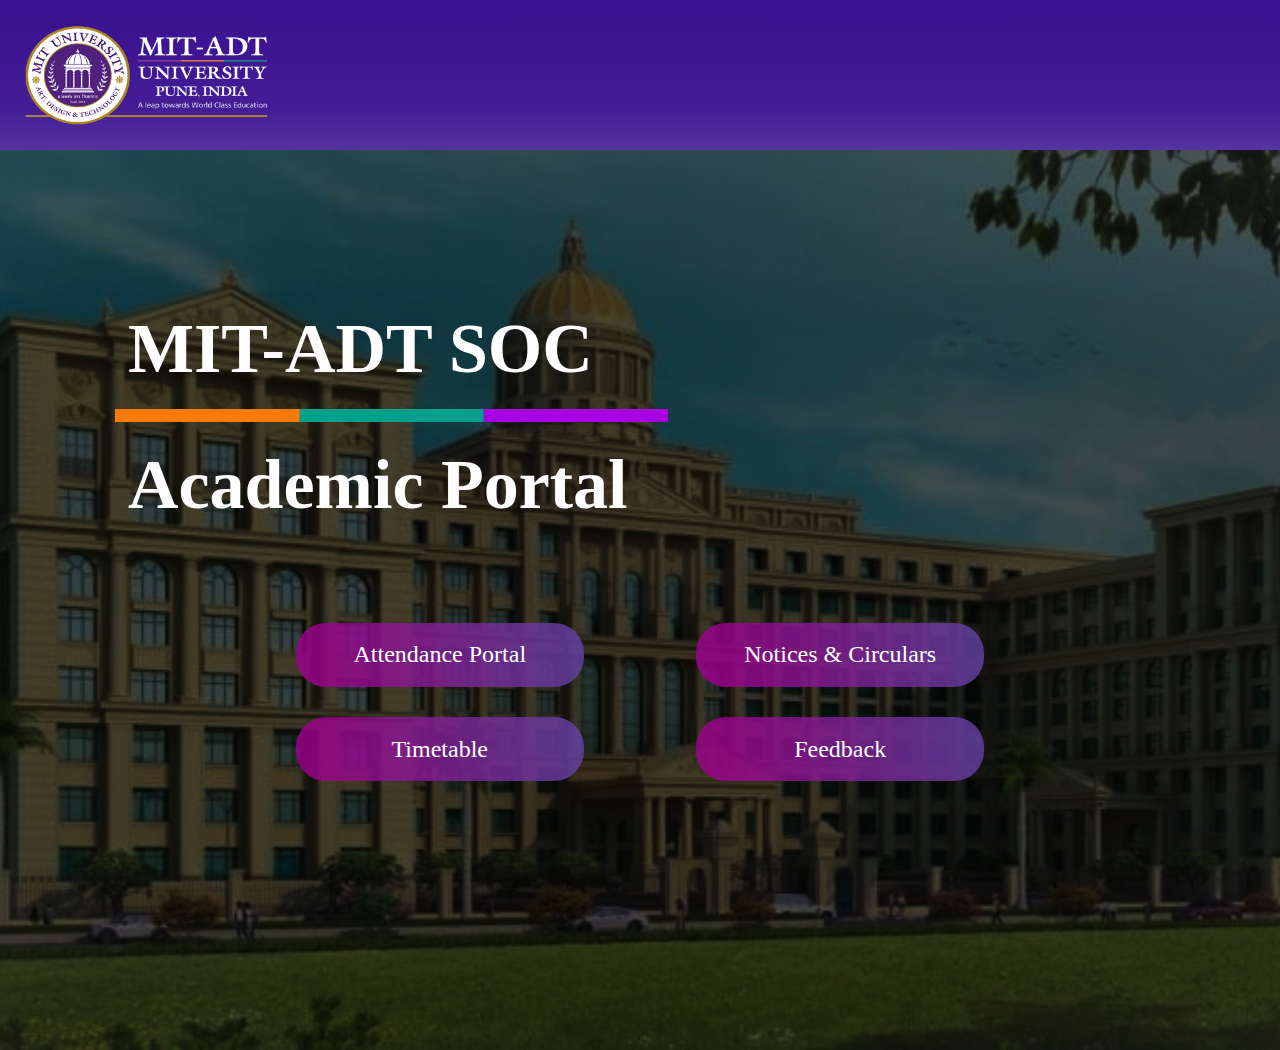
<file: client/index.html>
<!DOCTYPE html>
<html lang="en">

<head>
    <meta charset="UTF-8">
    <meta name="viewport" content="width=device-width, initial-scale=1.0">
    <title>Academic Portal</title>
    <link rel="stylesheet" href="./index.css">

</head>

<body>
    <header>
        <nav class="navbar">
            <div class="navdiv">
                <img src="../Images/MIT logo.png" alt="Logo MIT ADT">
                <!-- <div class="navoptn">
                    <ul>
                        <a href="#"><li>Attendance Portal</li></a>
                        <a href="#"><li>Notices & Circulars</li></a>
                        <a href="#"><li>Timetable</li></a>
                        <a href="#"><li>Feedback Form</li></a>
                    </ul>
                </div> -->
            </div>
        </nav>
    </header>

    <div class="homepage">
        <div class="txthmpg">

            <h1>MIT-ADT SOC</h1>
            <img src="../Images/dash.png" alt="">
            <h2>Academic Portal</h2>

        </div>

        <div class="portals">


            <div class="portals-container">

                <div class="portal-option">
                    <a href="#">Attendance Portal</a>
                </div>

                <div class="portal-option">
                    <a href="#">Notices & Circulars</a>
                </div>

            </div>

            <div class="portals-container">


                <div class="portal-option">
                    <a href="#">Timetable</a>
                </div>

                <div class="portal-option">
                    <a href="#">Feedback <Form></Form></a>
                </div>

            </div>

        </div>

    </div>


</body>

</html>
</file>
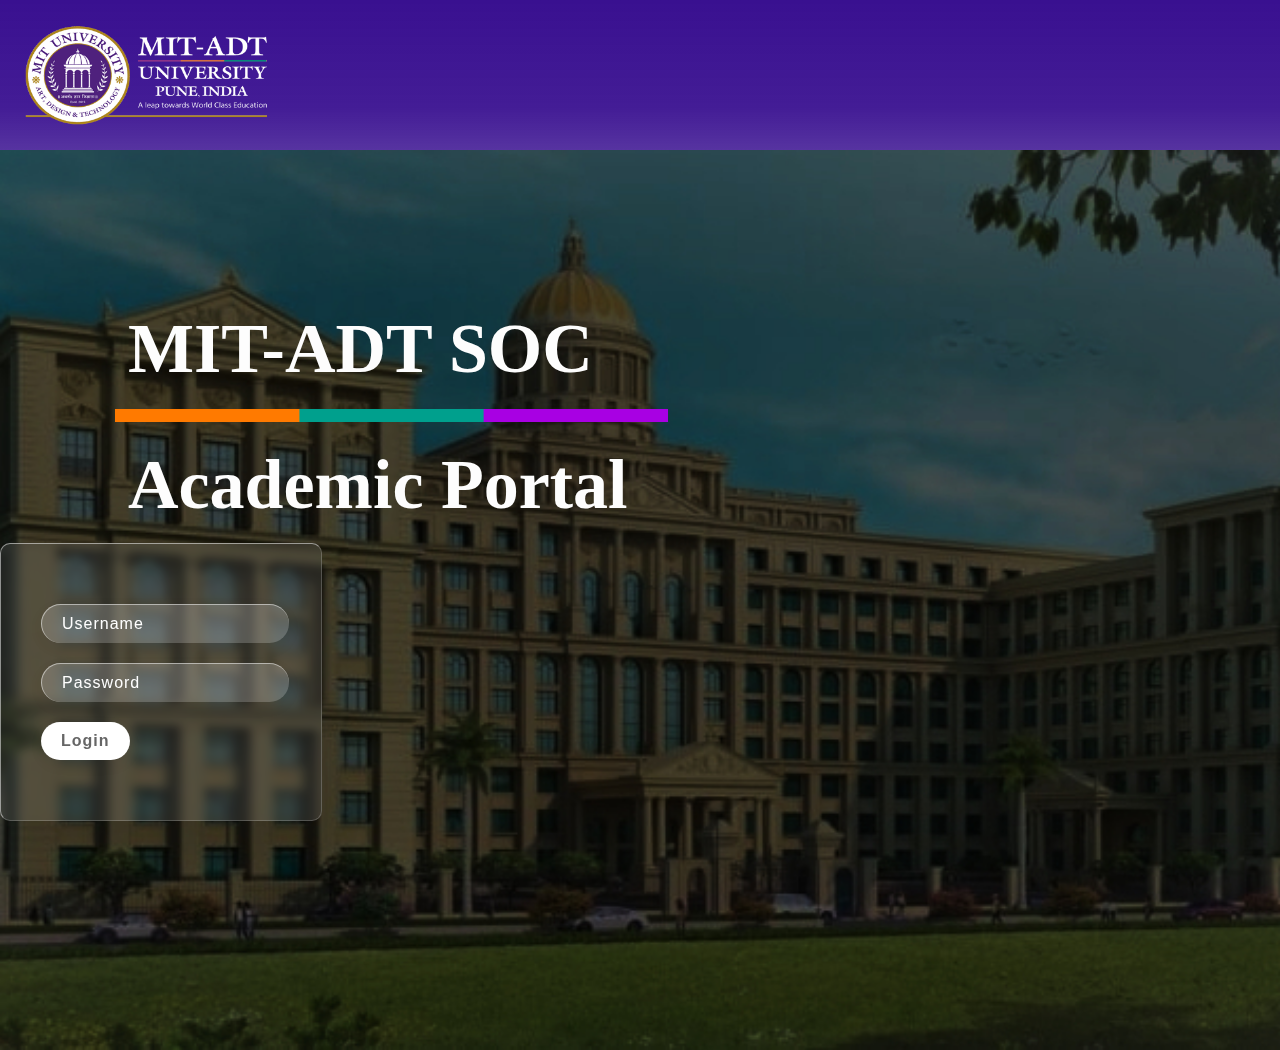
<file: client/Homepage/index.html>
<!DOCTYPE html>
<html lang="en">

<head>
    <meta charset="UTF-8">
    <meta name="viewport" content="width=device-width, initial-scale=1.0">
    <title>Academic Portal</title>
    <link rel="stylesheet" href="./index.css">

</head>

<body>
    <header>
        <nav class="navbar">
            <div class="navdiv">
                <img src="../../Images/MIT logo.png" alt="Logo MIT ADT">
                <!-- <div class="navoptn">
                    <ul>
                        <a href="#"><li>Attendance Portal</li></a>
                        <a href="#"><li>Notices & Circulars</li></a>
                        <a href="#"><li>Timetable</li></a>
                        <a href="#"><li>Feedback Form</li></a>
                    </ul>
                </div> -->
            </div>
        </nav>
    </header>

    <div class="homepage">
        <div class="txthmpg">

            <h1>MIT-ADT SOC</h1>
            <img src="../../Images/dash.png" alt="">
            <h2>Academic Portal</h2>

        </div>

        <div class="box">
            <div class="container">
                <div class="form">
                    <!-- <h2>Login Form</h2> -->
                    <form>
                        <div class="inputBox">
                            <input type="text" name="" placeholder="Username">
                        </div>
                        <div class="inputBox">
                            <input type="password" name="" placeholder="Password">
                        </div>
                        <div class="inputBox">
                            <input type="submit" value="Login">
                        </div>
                    </form>
                </div>
            </div>
        </div>
    </div>


</body>

</html>
</file>
<file: client/index.css>
* {
    margin: 0%;
}

.navbar {

    background: linear-gradient(180deg, #391090 0%, rgba(57, 16, 144, 0.95) 71.35%, rgba(57, 16, 144, 0.9) 85.94%, rgba(57, 16, 144, 0.85) 100%);
    background-blend-mode: darken;
    padding: 25px;

}

.navdiv {

    display: flex;
    align-items: center;
    justify-content: space-between;
}

.navdiv img {

    width: 250px;
    height: 100px;
    top: 57px;
    left: 70px;
    gap: 0px;
    opacity: 0px;

}
/* 
.navoptn {

    li,
    a {
        display: inline-block;
        text-decoration: none;
        list-style: none;
        color: aliceblue;
        font-size: 25px;
        margin-right: 2em;
        margin-top: 3%;
    }
} */

.homepage{
   
    
    background-image: url(../Images/Homepage_bg.jpg);
    background-size: cover;
    background-position: center;
    background-repeat: no-repeat;
    height: 100vh;
   
}

.txthmpg h1 {

    color: rgb(253, 253, 253);
    font-family: Inter;
    font-size: 70px;
    font-weight: 800;
    line-height: 117.6px;
    margin-left: 10%;
    padding-top: 2em;
}

.txthmpg h2 {

    color: rgb(253, 253, 253);
    font-family: Inter;
    font-size: 70px;
    font-weight: 800;
    line-height: 117.6px;
    margin-left: 10%;

}

.txthmpg img {

    width: 553px;
    height: 13px;
    margin-left: 9%;

}

.portals-container {
    display: grid;
    grid-template-columns: auto auto;
    grid-column-gap: 9%;
    padding: 1.2%;
    text-align: center;
    justify-content: center;
}

.portals{

    margin-top: 5%;
}

.portal-option {
    align-content: center;
    width: 18em;
    height: 4em;
    /* background-color: #f3b058;
    border: 1px solid #1c1a1a; */
    border-radius: 30px;
    background: linear-gradient(261.88deg, rgba(100, 68, 168, 0.8) 0%, rgba(159, 0, 143, 0.8) 90%);


}

.portal-option{

    a{
        text-decoration: none;
        color: white;
        font-size: 1.5em;
    }
}
</file>
<file: client/Homepage/index.css>
* {
    margin: 0%;
}

.navbar {

    background: linear-gradient(180deg, #391090 0%, rgba(57, 16, 144, 0.95) 71.35%, rgba(57, 16, 144, 0.9) 85.94%, rgba(57, 16, 144, 0.85) 100%);
    background-blend-mode: darken;
    padding: 25px;

}

.navdiv {

    display: flex;
    align-items: center;
    justify-content: space-between;
}

.navdiv img {

    width: 250px;
    height: 100px;
    top: 57px;
    left: 70px;
    gap: 0px;
    opacity: 0px;

}
/* 
.navoptn {

    li,
    a {
        display: inline-block;
        text-decoration: none;
        list-style: none;
        color: aliceblue;
        font-size: 25px;
        margin-right: 2em;
        margin-top: 3%;
    }
} */

.homepage{
   
    
    background-image: url(../../Images/Homepage_bg.jpg);
    background-size: cover;
    background-position: center;
    background-repeat: no-repeat;
    height: 100vh;
    /* display: flex; */
   
}

.txthmpg h1 {

    color: rgb(253, 253, 253);
    font-family: Inter;
    font-size: 70px;
    font-weight: 800;
    line-height: 117.6px;
    margin-left: 10%;
    padding-top: 2em;
}

.txthmpg h2 {

    color: rgb(253, 253, 253);
    font-family: Inter;
    font-size: 70px;
    font-weight: 800;
    line-height: 117.6px;
    margin-left: 10%;

}

.txthmpg img {

    width: 553px;
    height: 13px;
    margin-left: 9%;

}

.container
{
	position: relative;
	width: 20em;
	min-height: 10em;
	background: #000;
	border-radius: 10px;
	background: rgba(255,255,255,0.1);
	backdrop-filter: blur(5px);
	display: flex;
	justify-content: center;
	align-items: center;
	border: 1px solid rgba(255,255,255,0.5);
	border-right: 1px solid rgba(255,255,255,0.2);
	border-bottom: 1px solid rgba(255,255,255,0.2);
	box-shadow: 0 25px 45px rgba(0,0,0,0.1);
}

.box{
    position: relative;

}
.form
{
	position: relative;
	width: 100%;
	height: 100%;
	padding: 40px;
	box-sizing: border-box;
}
.form h2
{
	position: relative;	
	margin: 0;
	padding: 0;
	color: #fff;
	font-size: 24px;
	font-weight: 600;
	letter-spacing: 1px;
	margin-bottom: 40px;
}
.inputBox
{
	width: 100%;
	margin-top: 20px;
}
.inputBox input
{
	/* width: 100%; */
	background: transparent;
	border: none;
	padding: 10px 20px;
	border-radius: 35px;
	background: rgba(255,255,255,0.2);
	border-top: 1px solid rgba(255,255,255,0.5);
	border-left: 1px solid rgba(255,255,255,0.5);
	box-shadow: 0 5px 15px rgba(0,0,0,0.05);
	outline: none;
	font-size: 16px;
	letter-spacing: 1px;
	color: #fff;
}
::placeholder
{
	color: #fff;
}
.inputBox input[type="submit"]
{
	background: #fff;
	color: #666;
	border: none;
	font-weight: 600;
	max-width: 100px;
	cursor: pointer;
	margin-bottom: 20px;
}
</file>
